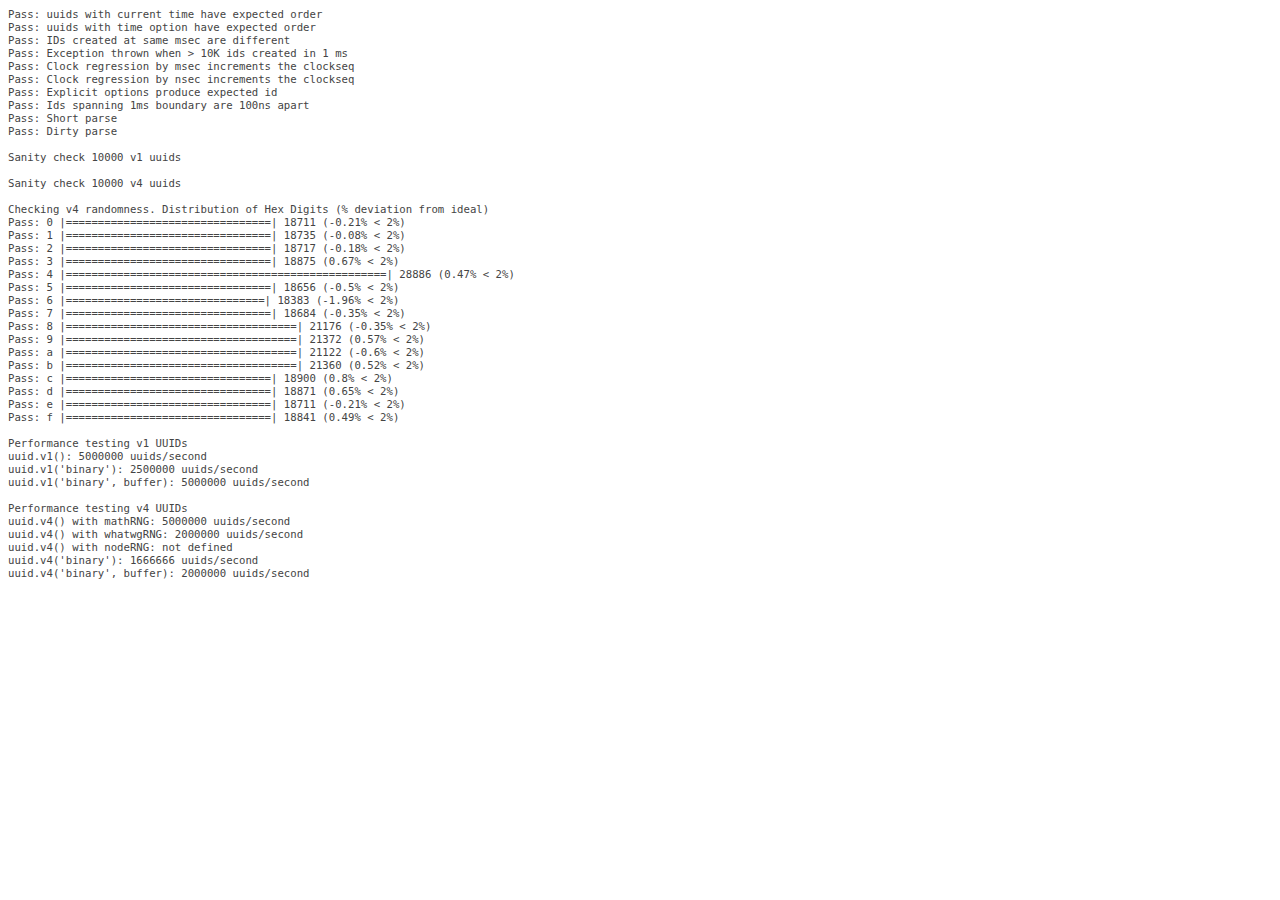
<file: platforms/ios/cordova/node_modules/node-uuid/test/test.html>
<html>
  <head>
    <style>
      div {
        font-family: monospace;
        font-size: 8pt;
      }
      div.log {color: #444;}
      div.warn {color: #550;}
      div.error {color: #800; font-weight: bold;}
    </style>
    <script src="../uuid.js"></script>
  </head>
  <body>
    <script src="./test.js"></script>
  </body>
</html>
</file>
